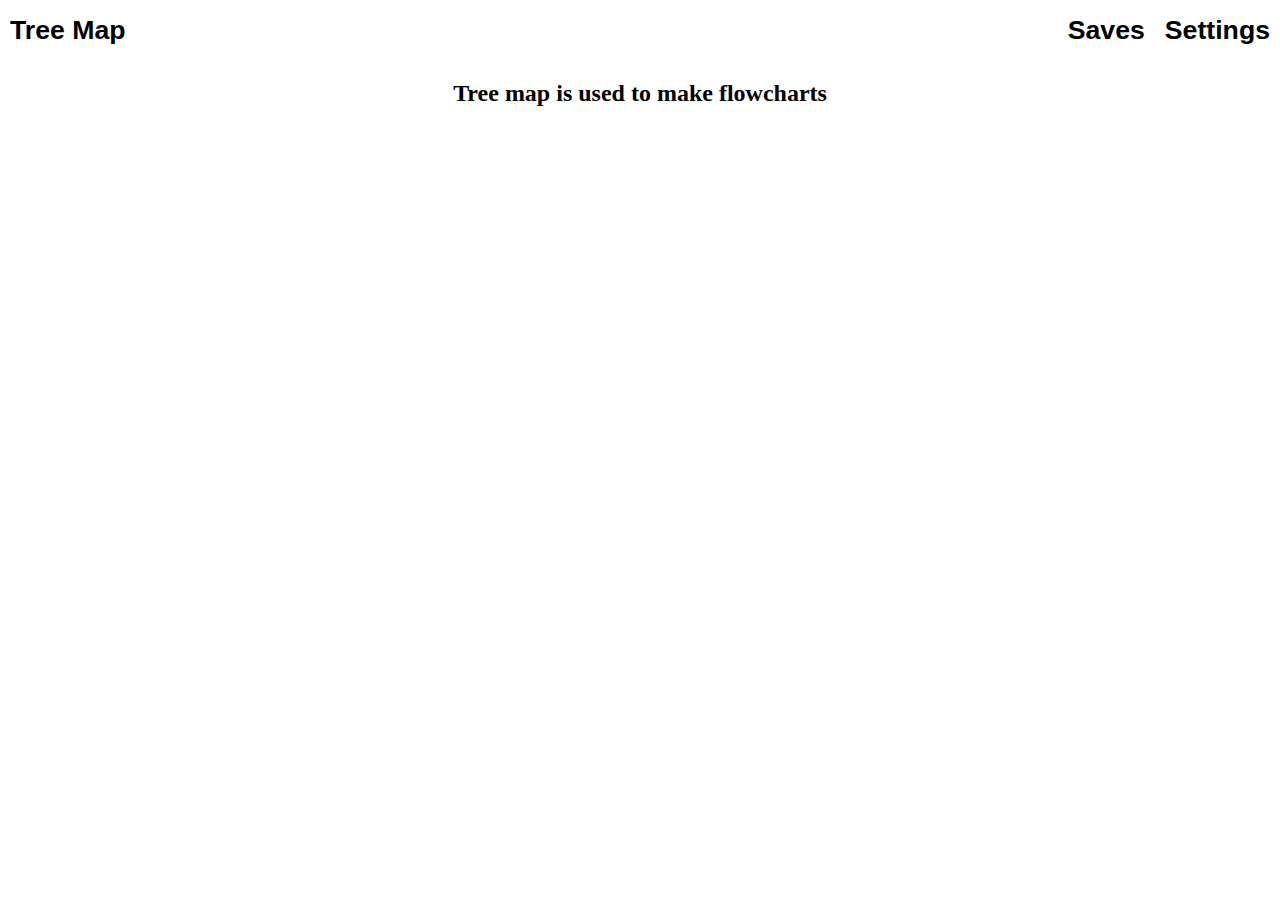
<file: index.html>
<!DOCTYPE html>
<html lang="en">
<head>
    <meta charset="UTF-8">
    <meta name="viewport" content="width=device-width, initial-scale=1.0">
    <title>Tree map</title>
    <link href="main/style.css" rel="stylesheet">
</head>
<body class="center">
    <div id="head">
        <!-- On the left -->
        <div>
            <button onclick="location.href='index.html'">
                <h1>Tree Map</h1>
            </button>
        </div>
        <!-- On the right -->
        <div>
            <button onclick="location.href='index.html'">
                <h1>Saves</h1>
            </button>
            <button onclick="location.href='workspace/chart.html?cid=1'">
                <h1>Settings</h1>
            </button>
        </div>

    </div>
    <h2>Tree map is used to make flowcharts</h2>

    <script type="text/javascript" src="main/script.js"></script>
</body>
</html>
</file>
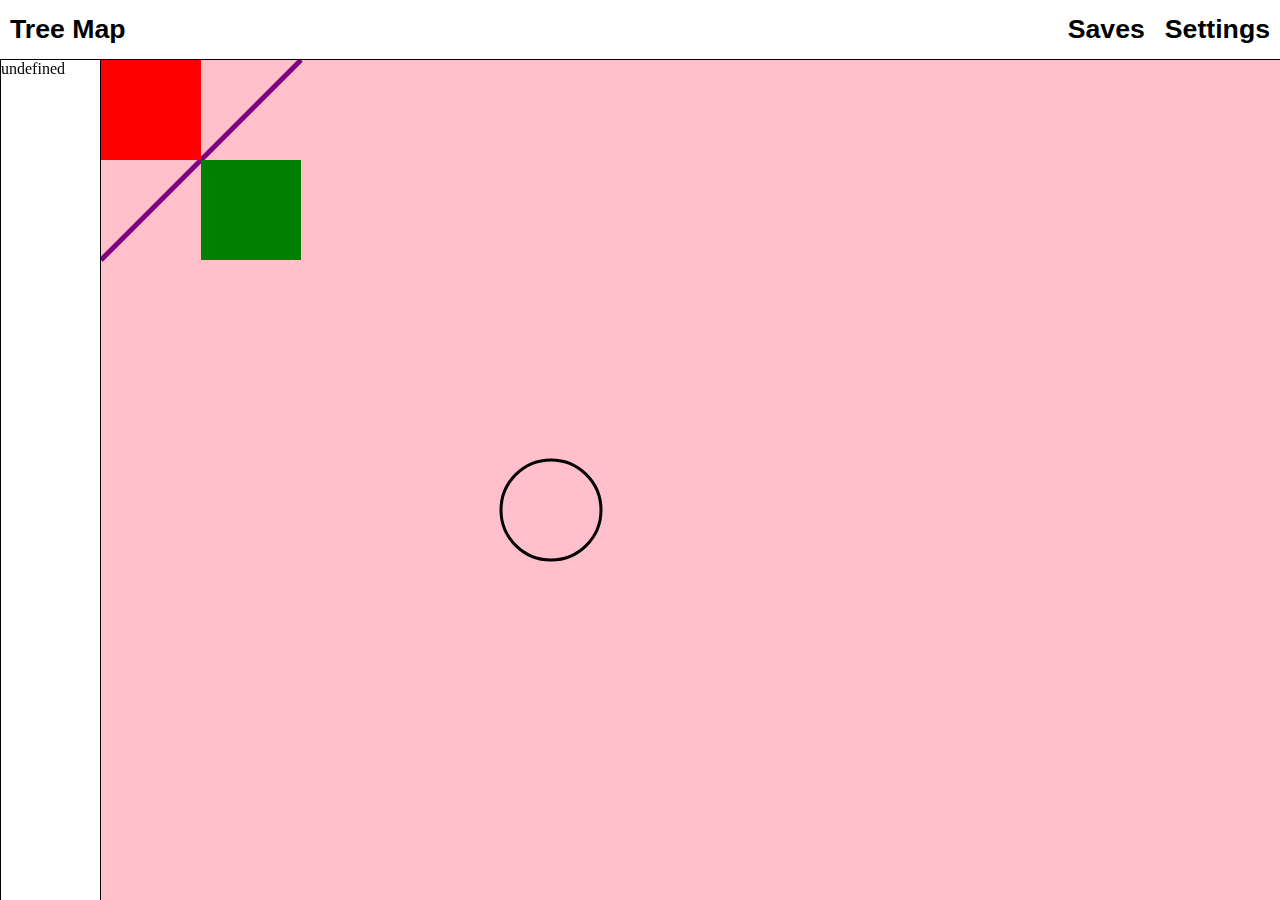
<file: workspace/chart.html>
<!DOCTYPE html>
<html lang="en">
<head>
    <meta charset="UTF-8">
    <meta name="viewport" content="width=device-width, initial-scale=1.0">
    <title>Tree map</title>
    <link href="../main/style.css" rel="stylesheet">
    <link href="chart.css" rel="stylesheet">
</head>
<body>
    <div id="head">
        <!-- On the left -->
        <div>
            <button onclick="location.href='../index.html'">
                <h1>Tree Map</h1>
            </button>
        </div>
        <!-- On the right -->
        <div>
            <button onclick="location.href='../index.html'">
                <h1>Saves</h1>
            </button>
            <button onclick="location.href= 'index.html?cid=1'">
                <h1>Settings</h1>
            </button>
        </div>
    </div>
    <div id="sidebar">
    </div>
    <div id="w_container"><canvas id="workspace"></canvas></div>
    <div id="sbh"></div>

    <script type="text/javascript" src="../main/script.js"></script>
    <script type="text/javascript" src="chart.js"></script>
    <script type="text/javascript" src="workspace.js"></script>
</body>
</html>
</file>
<file: main/style.css>
body,html {
    position:absolute;
    height:100%;
    width:100%;
    top:0px;
}
/* All elements */
html * {
    box-sizing: border-box;
}

body{
    padding-top:60px;
    margin:0px;
}

body.center {   
    --spacing:15px * 2; /* Leave the times 2 */
    position:unset;
    text-align: center;
    width:min(50% + 20em,100% - var(--spacing));
    margin:auto;
}
/* head */
#head {
    display:flex;
    position:fixed;
    top:0px;
    left:0px;
    background:white;
    width:100%;
    height:60px;
    white-space:nowrap;
    justify-content: space-between;
}

/* inside head */
#head button {
    height:100%;
    border:none;
    background-color:inherit;
    align-content: center;
    padding-left:10px;
    padding-right:10px;
    cursor:pointer;
}
/* inside head elements */
#head button > * {
    margin:0px;
}
/* first bebe bebe bebe oouh */
#head > button:first-child {
    margin-left:15px;
}

#head div {
    display:flex;
}
</file>
<file: workspace/chart.css>
#w_container {
    position:fixed;
    top:60px;
    bottom:0px;
    right:0px;
    left:100px;
    border-left:solid black 1px;
    background:pink;
}

#workspace{
    width:100%;
    height:100%;
}

::-webkit-scrollbar {
    width:0px;
}

body{
    padding-left:100px;
}

#sidebar {
    position:fixed;
    top:60px;
    bottom:0px;
    left:0px;
    width:100px;
    border-left:solid black 1px;
}

#sbh{
    position:fixed;
    top:60px;
    bottom:0px;
    left:95px;
    width:10px;
    user-select:none;
    cursor:pointer;
}

#head {
    border-bottom:solid black 1px;
}
</file>
